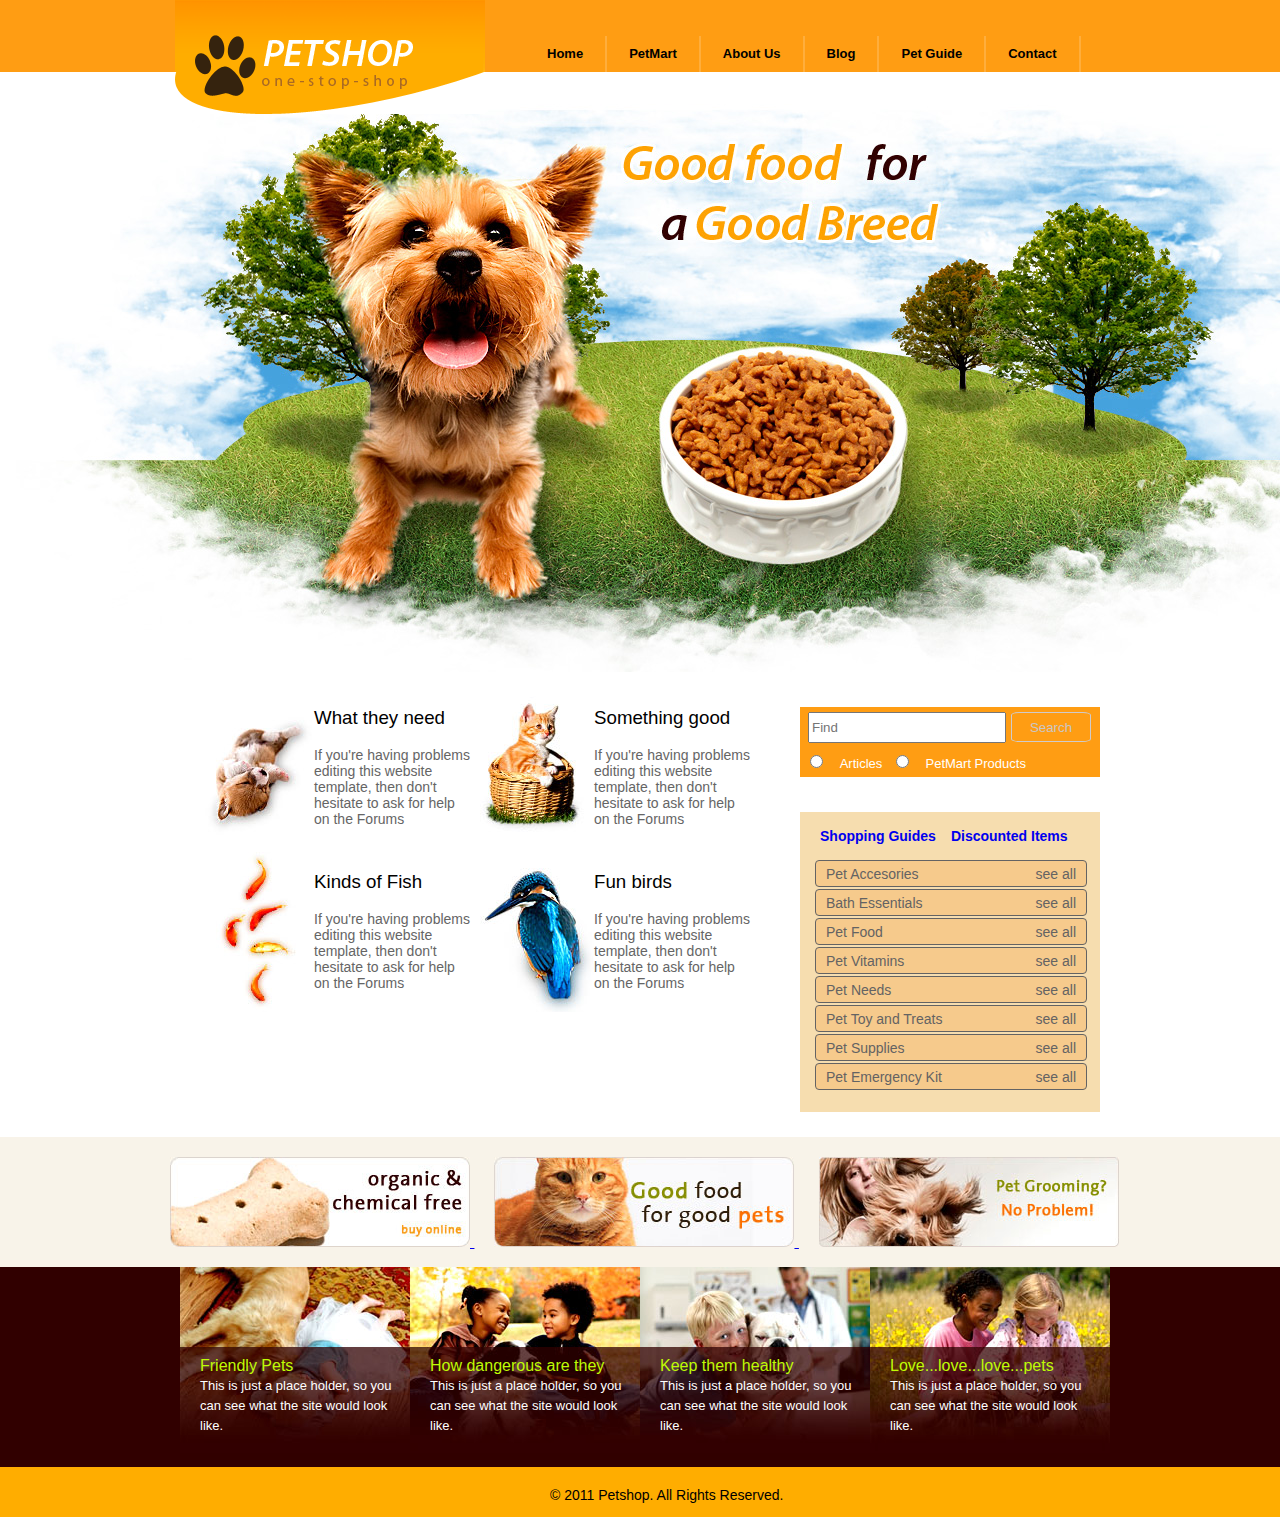
<file: index.html>
<!DOCTYPE html>
<html lang="en">
<head>
    <meta charset="UTF-8">
    <meta http-equiv="X-UA-Compatible" content="IE=edge">
    <meta name="viewport" content="width=device-width, initial-scale=1.0">
    <title>Petshop</title>
    <link rel="stylesheet" href="./style.css">
</head>
<body>
    <div class="head">
        <a href="">
            <div class="head-img">
                <img src="./Images/logo.gif" alt="">
            </div>
        </a>
        <div class="head-menu">
            <ul>
                <a href="./index.html">
                    <li>Home</li>
                </a>
                <a href="./petmart.html">
                    <li>PetMart</li>
                </a>
                <a href="./Aboutus.html">
                    <li>About Us</li>
                </a>
                <a href="./Blog.html">
                    <li>Blog</li>
                </a>
                <a href="./petguide.html">
                    <li>Pet Guide</li>
                </a>
                <a href="./Contact.html">
                    <li>Contact</li>
                </a>
            </ul>
        </div>
    </div>

    <div class="home-body">

    </div>

    <div class="home-items">
        <div  class="home-contents">
            
            <ul>
                <div class="home-container">
                    <li> 
                        <div>
                           <a href="">
                            <img src="./Images/img1.jpg" alt="">
                           </a> 
                        </div>
                        <div class="home-text">
                            <h3>What they need</h3>
                            <p>If you're having problems editing this website template, then don't hesitate to ask for help on the Forums</p>
                        </div>
                    </li>
                    <li>
                        <div>
                            <a href="">
                                <img src="./Images/img2.jpg" alt="">
                               </a>
                        </div>
                        <div class="home-text">
                            <h3>Something good</h3>
                            <p>If you're having problems editing this website template, then don't hesitate to ask for help on the Forums</p>
                        </div>
                    </li>
                </div>

                <div class="home-container">
                    <li>
                        <div>
                            <a href="">
                                <img src="./Images/img3.jpg" alt="">
                               </a>
                        </div>
                        <div class="home-text">
                            <h3>Kinds of Fish</h3>
                            <p>If you're having problems editing this website template, then don't hesitate to ask for help on the Forums</p>
                        </div>
                    </li>
                    <li>
                        <div>
                            <a href="">
                                <img src="./Images/img4.jpg" alt="">
                               </a>
                        </div>
                        <div class="home-text">
                            <h3>Fun birds</h3>
                            <p>If you're having problems editing this website template, then don't hesitate to ask for help on the Forums</p>
                        </div>
                    </li>
                </div>
               
            </ul>
            <div class="home-sidebar">
                <div class="home-side">
                    <div class="home-sidebtn">
                        <input type="text" placeholder="Find">
                        <div>
                            <input type="button" value="Search">
                        </div>
                    </div>
                    <div class="home-radio">
                        <input type="radio" name="Articles" id="a">
                        <label for="a">Articles</label>
                        <input type="radio" name=" PetMart Products" id="b">
                        <label for="b"> PetMart Products</label>
                    </div>
                </div>

                <div class="home-sidebtm">
                    <div class="home-sideright">
                        <a href="./index.html">
                            <ul>
                                <li>Shopping Guides</li>
                                <div>
                                    <li>Discounted Items</li>
                                </div>
                            </ul>
                           <div class="home-list">
                            <ul>
                                <li>
                                    <p>
                                        Pet Accesories
                                    </p>
                                    <p>
                                        see all
                                    </p>
                                </li>
                                <li>
                                    <p>
                                        Bath Essentials
                                    </p>
                                    <p>
                                        see all
                                    </p>
                                </li>
                                <li>
                                    <p>
                                        Pet Food
                                    </p>
                                    <p>
                                        see all
                                    </p>
                                </li>
                                <li>
                                    <p>
                                        Pet Vitamins
                                    </p>
                                    <p>
                                        see all
                                    </p>
                                </li>
                                <li>
                                    <p>
                                        Pet Needs
                                    </p>
                                    <p>
                                        see all
                                    </p>
                                </li>
                                <li>
                                    <p>
                                        Pet Toy and Treats
                                    </p>
                                    <p>
                                        see all
                                    </p>
                                </li>
                                <li>
                                    <p>
                                        Pet Supplies
                                    </p>
                                    <p>
                                        see all
                                    </p>
                                </li>
                                <li>
                                    <p>
                                        Pet Emergency Kit
                                    </p>
                                    <p>
                                        see all
                                    </p>
                                </li>
                            </ul>
                            </div>
                        </a>
                    </div>
                </div>

            </div>
         </div>

         
    </div> 

    <div class="home-foot">
     <div>
        <a href="./index.html">
            <img src="./Images/head1.jpg" alt="">
        </a>
        <a href="./index.html">
            <img src="./Images/head2.jpg" alt="">
        </a>
        <a href="./index.html">
            <img src="./Images/head3.jpg" alt="">
        </a>
     </div>

    </div>


    <div class="home-footer">
            <div class="home-footer-images">
                <img src="./Images/foot1.jpg" alt="">
                <div>
                    <a href="./index.html">
                        Friendly Pets
                    </a>
                    <p>
                        This is just a place holder, so you can see what the site would look like.
                    </p>
                </div>
            </div>

            <div class="home-footer-images">
                <img src="./Images/foot2.jpg" alt="">
                <div>
                    <a href="./index.html">
                        How dangerous are they
                    </a>
                    <p>
                        This is just a place holder, so you can see what the site would look like.
                    </p>
                </div>
            </div>

            <div class="home-footer-images">
                <img src="./Images/foot3.jpg" alt="">
                <div>
                    <a href="./index.html">
                        Keep them healthy
                    </a>
                    <p>
                        This is just a place holder, so you can see what the site would look like.
                    </p>
                </div>
            </div>

            <div class="home-footer-images">
                <img src="./Images/foot4.jpg" alt="">
                <div>
                    <a href="./index.html">
                        Love...love...love...pets
                    </a>
                    <p>
                        This is just a place holder, so you can see what the site would look like.
                    </p>
                </div>
            </div>
    </div>

    <div class="home-end">
        
           <div>
                 &copy; 2011 Petshop. All Rights Reserved.
           </div>
        

    </div>
    
</body>
</html>
</file>
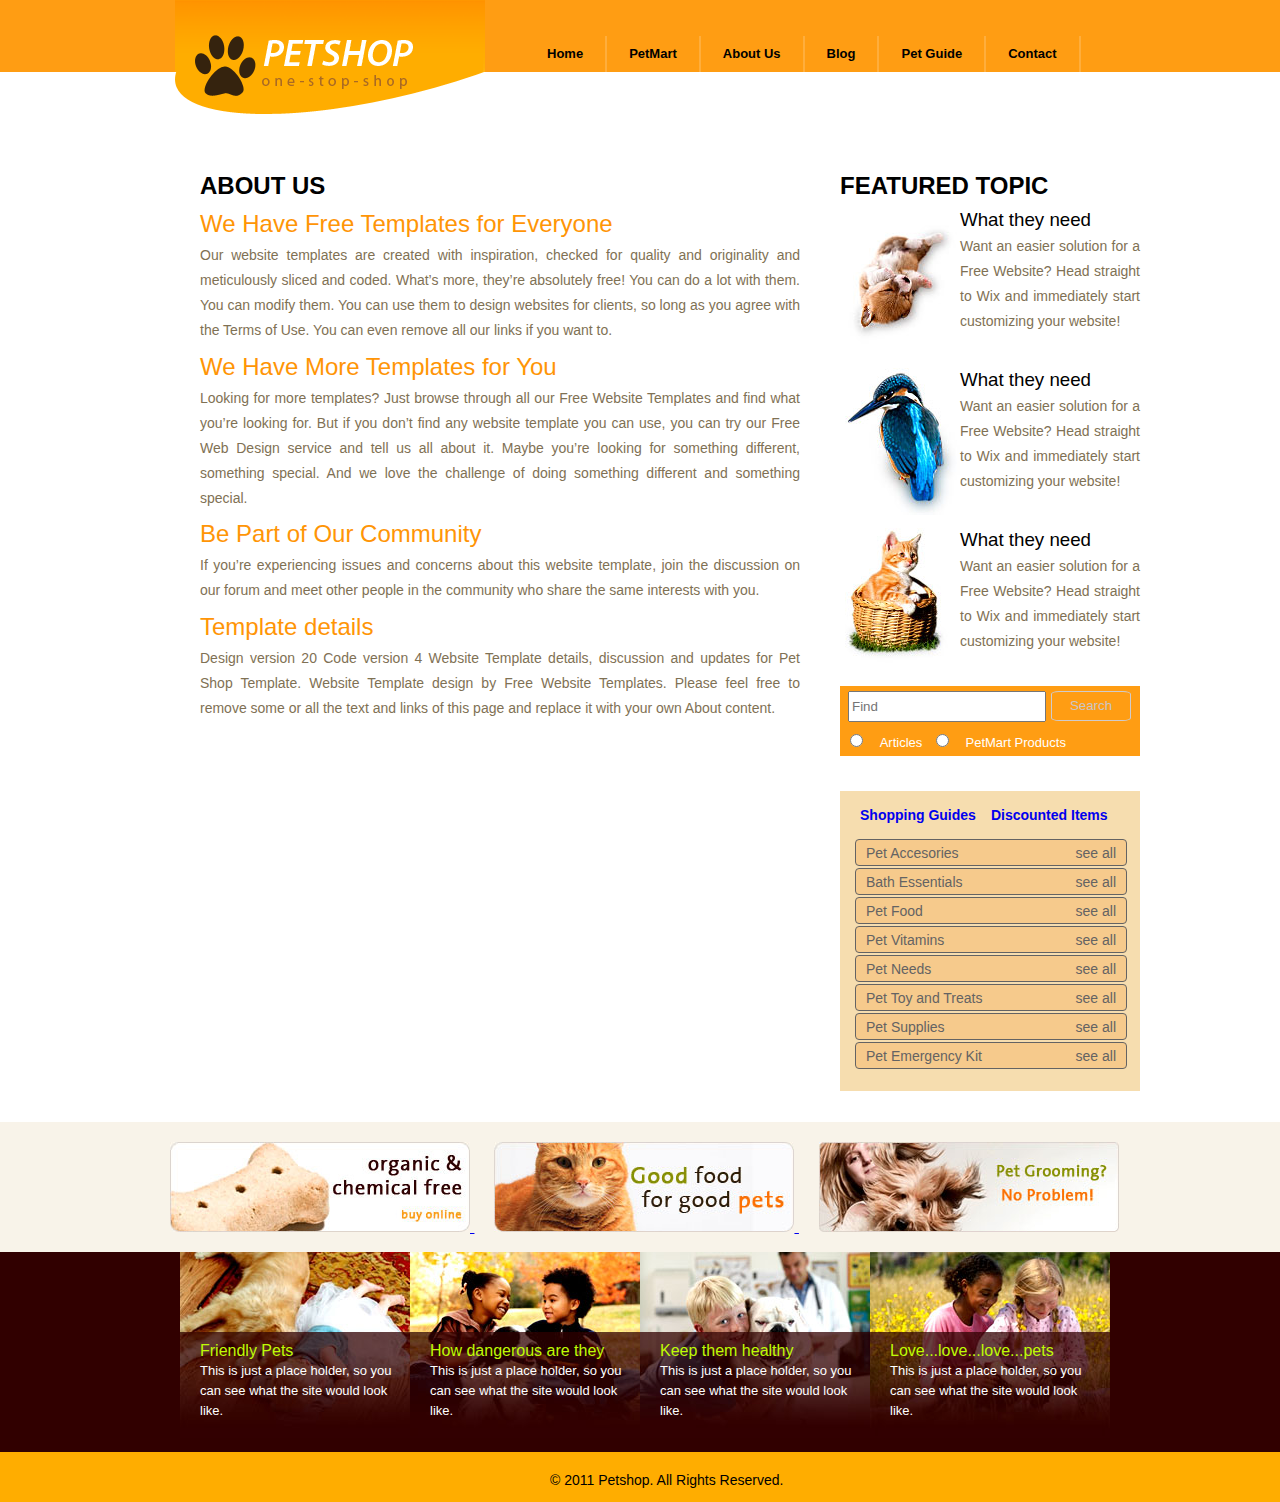
<file: Aboutus.html>
<!DOCTYPE html>
<html lang="en">
<head>
    <meta charset="UTF-8">
    <meta http-equiv="X-UA-Compatible" content="IE=edge">
    <meta name="viewport" content="width=device-width, initial-scale=1.0">
    <title>About Us</title>
    <link rel="stylesheet" href="./style.css">
</head>
<body>

    <div class="head">
        <a href="">
            <div class="head-img">
                <img src="./Images/logo.gif" alt="">
            </div>
        </a>
        <div class="head-menu">
            <ul>
                <a href="./index.html">
                    <li>Home</li>
                </a>
                <a href="./petmart.html">
                    <li>PetMart</li>
                </a>
                <a href="./Aboutus.html">
                    <li>About Us</li>
                </a>
                <a href="./Blog.html">
                    <li>Blog</li>
                </a>
                <a href="./petguide.html">
                    <li>Pet Guide</li>
                </a>
                <a href="./Contact.html">
                    <li>Contact</li>
                </a>
            </ul>
        </div>
    </div>

    <div class="about-container">
        <div class="about-content">
            <h2>ABOUT US</h2>
            <div class="about-text">
                <a href="">
                    <h2>We Have Free Templates for Everyone</h2>
                </a>
                <p>
                    Our website templates are created with inspiration, checked for quality and originality and meticulously sliced and coded. What’s more, they’re absolutely free! You can do a lot with them. You can modify them. You can use them to design websites for clients, so long as you agree with the Terms of Use. You can even remove all our links if you want to.
                </p>
            </div>


            <div class="about-text">
                <a href="">
                    <h2>We Have More Templates for You</h2>
                </a>
                <p>
                    Looking for more templates? Just browse through all our Free Website Templates and find what you’re looking for. But if you don’t find any website template you can use, you can try our Free Web Design service and tell us all about it. Maybe you’re looking for something different, something special. And we love the challenge of doing something different and something special.
                </p>
            </div>

            <div class="about-text">
                <a href="">
                    <h2>Be Part of Our Community</h2>
                </a>
                <p>
                    If you’re experiencing issues and concerns about this website template, join the discussion on our forum and meet other people in the community who share the same interests with you.
                </p>
            </div>

            <div class="about-text">
                <a href="">
                    <h2>Template details</h2>
                </a>
                <p>
                    Design version 20 Code version 4

                    Website Template details, discussion and updates for Pet Shop Template. Website Template design by Free Website Templates. Please feel free to remove some or all the text and links of this page and replace it with your own About content.
                </p>
            </div>

        </div>

        <div class="about-side">
            <h2>
                FEATURED TOPIC
            </h2>
            <div class="about-topic">
                <ul>
                    <li>
                        <a href="">
                            <div>
                                <img src="./Images/about1.jpg" alt="">
                            </div>
                        </a>
                        <div class="about-text">
                            <a href="">
                                <h3>
                                    What they need
                                </h3>
                                <p>
                                    Want an easier solution for a Free Website? Head straight to Wix and immediately start customizing your website!
                                </p>
                            </a>
                        </div>
                    </li>

                    <li>
                        <div>
                            <a href="">
                                <img src="./Images/about2.jpg" alt="">
                            </a>
                        </div>
                        <div class="about-text">
                            <a href="">
                                <h3>
                                    What they need
                                </h3>
                                <p>
                                    Want an easier solution for a Free Website? Head straight to Wix and immediately start 
                                    customizing your website!
                                </p>
                            </a>
                        </div>
                    </li>

                    <li>
                        <div>
                            <a href="">
                                <img src="./Images/about3.jpg" alt="">
                            </a>
                        </div>
                        <div class="about-text">
                            <a href="">
                                <h3>
                                    What they need
                                </h3>
                                <p>
                                    Want an easier solution for a Free Website? Head straight to Wix and immediately start customizing your website!
                                </p>
                            </a>
                        </div>
                    </li>
                </ul>
            </div>

            <div class="home-side">
                <div class="home-sidebtn">
                    <input type="text" placeholder="Find">
                    <div>
                        <input type="button" value="Search">
                    </div>
                </div>
                <div class="home-radio">
                    <input type="radio" name="Articles" id="a">
                    <label for="a">Articles</label>
                    <input type="radio" name=" PetMart Products" id="b">
                    <label for="b"> PetMart Products</label>
                </div>
            </div>

            <div class="home-sidebtm">
                <div class="home-sideright">
                    <a href="./index.html">
                        <ul>
                            <li>Shopping Guides</li>
                            <div>
                                <li>Discounted Items</li>
                            </div>
                        </ul>
                       <div class="home-list">
                        <ul>
                            <li>
                                <p>
                                    Pet Accesories
                                </p>
                                <p>
                                    see all
                                </p>
                            </li>
                            <li>
                                <p>
                                    Bath Essentials
                                </p>
                                <p>
                                    see all
                                </p>
                            </li>
                            <li>
                                <p>
                                    Pet Food
                                </p>
                                <p>
                                    see all
                                </p>
                            </li>
                            <li>
                                <p>
                                    Pet Vitamins
                                </p>
                                <p>
                                    see all
                                </p>
                            </li>
                            <li>
                                <p>
                                    Pet Needs
                                </p>
                                <p>
                                    see all
                                </p>
                            </li>
                            <li>
                                <p>
                                    Pet Toy and Treats
                                </p>
                                <p>
                                    see all
                                </p>
                            </li>
                            <li>
                                <p>
                                    Pet Supplies
                                </p>
                                <p>
                                    see all
                                </p>
                            </li>
                            <li>
                                <p>
                                    Pet Emergency Kit
                                </p>
                                <p>
                                    see all
                                </p>
                            </li>
                        </ul>
                        </div>
                    </a>
                </div>
            </div>

            
        </div>
    </div>


    
    <div class="home-foot">
        <div>
           <a href="./index.html">
               <img src="./Images/head1.jpg" alt="">
           </a>
           <a href="./index.html">
               <img src="./Images/head2.jpg" alt="">
           </a>
           <a href="./index.html">
               <img src="./Images/head3.jpg" alt="">
           </a>
        </div>
   
       </div>
   
   
       <div class="home-footer">
               <div class="home-footer-images">
                   <img src="./Images/foot1.jpg" alt="">
                   <div>
                       <a href="./index.html">
                           Friendly Pets
                       </a>
                       <p>
                           This is just a place holder, so you can see what the site would look like.
                       </p>
                   </div>
               </div>
   
               <div class="home-footer-images">
                   <img src="./Images/foot2.jpg" alt="">
                   <div>
                       <a href="./index.html">
                           How dangerous are they
                       </a>
                       <p>
                           This is just a place holder, so you can see what the site would look like.
                       </p>
                   </div>
               </div>
   
               <div class="home-footer-images">
                   <img src="./Images/foot3.jpg" alt="">
                   <div>
                       <a href="./index.html">
                           Keep them healthy
                       </a>
                       <p>
                           This is just a place holder, so you can see what the site would look like.
                       </p>
                   </div>
               </div>
   
               <div class="home-footer-images">
                   <img src="./Images/foot4.jpg" alt="">
                   <div>
                       <a href="./index.html">
                           Love...love...love...pets
                       </a>
                       <p>
                           This is just a place holder, so you can see what the site would look like.
                       </p>
                   </div>
               </div>
       </div>
   
       <div class="home-end">
           
              <div>
                    &copy; 2011 Petshop. All Rights Reserved.
              </div>
           
   
       </div>
    
</body>
</html>
</file>
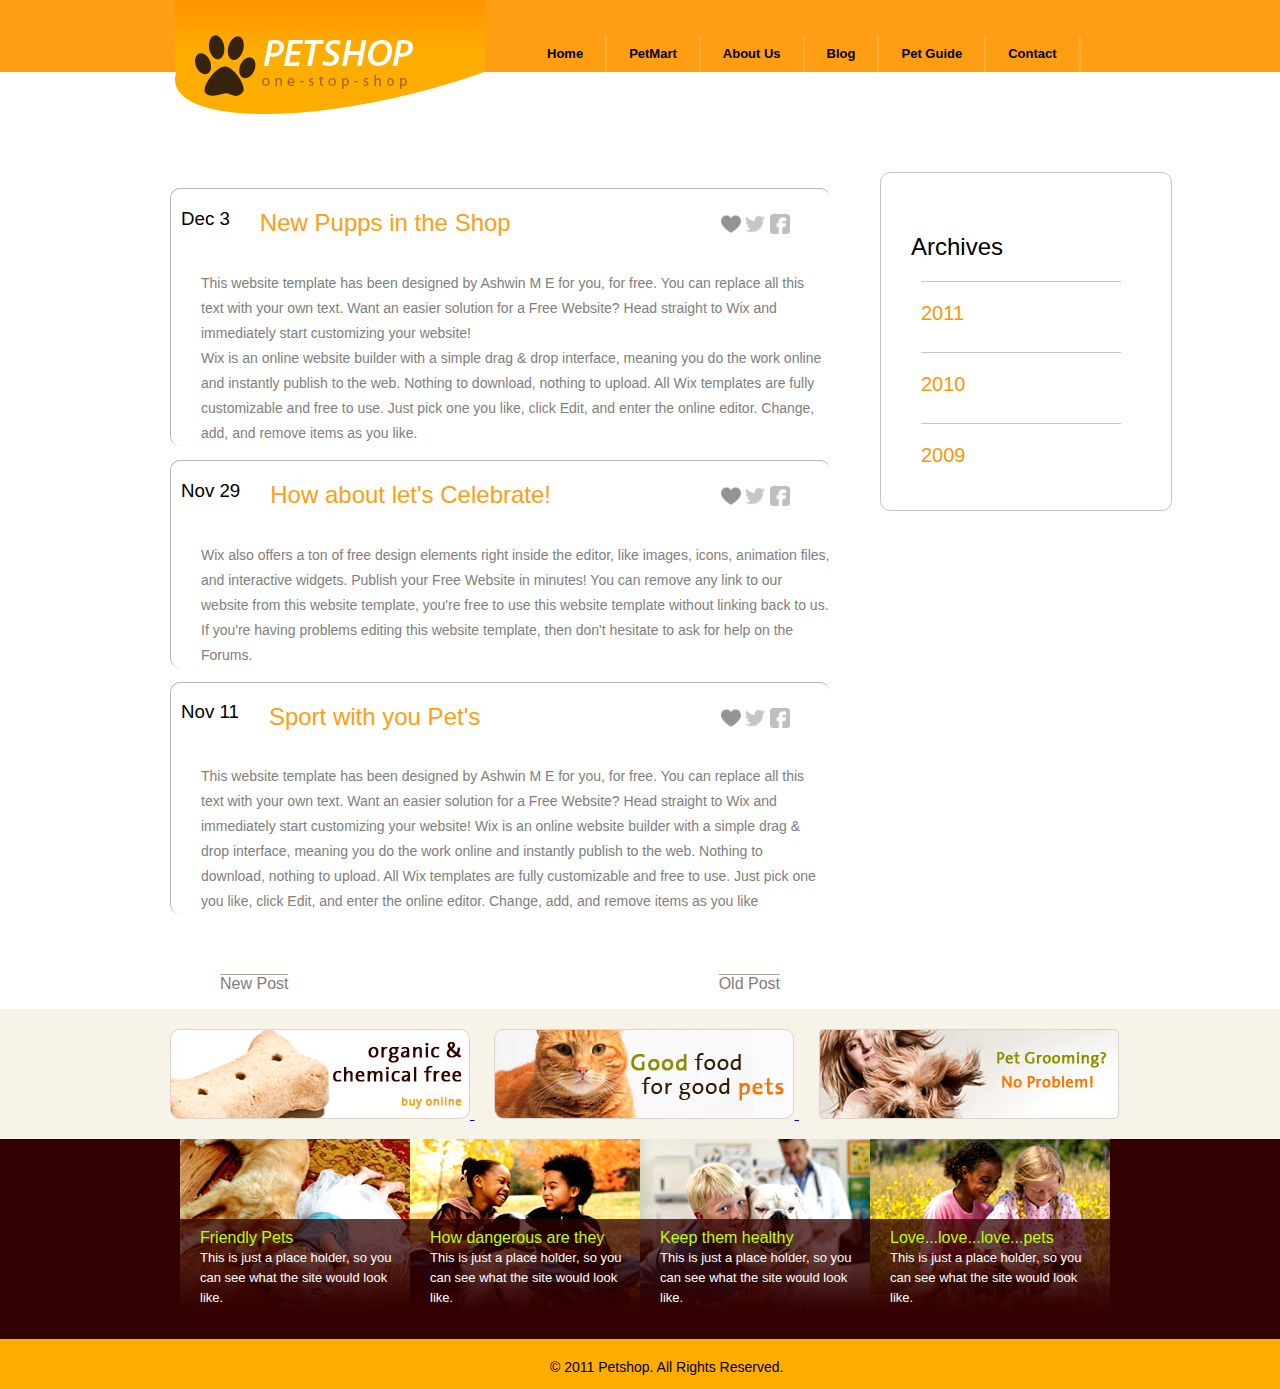
<file: Blog.html>
<!DOCTYPE html>
<html lang="en">
<head>
    <meta charset="UTF-8">
    <meta http-equiv="X-UA-Compatible" content="IE=edge">
    <meta name="viewport" content="width=device-width, initial-scale=1.0">
    <title>Blog</title>
    <link rel="stylesheet" href="./style.css">
</head>
<body>
    

    <div class="head">
        <a href="">
            <div class="head-img">
                <img src="./Images/logo.gif" alt="">
            </div>
        </a>
        <div class="head-menu">
            <ul>
                <a href="./index.html">
                    <li>Home</li>
                </a>
                <a href="./petmart.html">
                    <li>PetMart</li>
                </a>
                <a href="./Aboutus.html">
                    <li>About Us</li>
                </a>
                <a href="./Blog.html">
                    <li>Blog</li>
                </a>
                <a href="./petguide.html">
                    <li>Pet Guide</li>
                </a>
                <a href="./Contact.html">
                    <li>Contact</li>
                </a>
            </ul>
        </div>
    </div>

    <div class="blog-content">
        <div class="blog-container">
            <ul>
                <li>
                    <div class="blog-head"> 
                        <h3>Dec 3</h3>
                        <h2>New Pupps in the Shop</h2>
                        <div class="blog-social">
                            <a href="">
                                <img src="./Images/blog1.png" alt="">
                            </a>
                            <a href="">
                                <img src="./Images/blog2.png" alt="">
                            </a>
                             <a href="">
                                <img src="./Images/blog3.png" alt="">
                             </a>
                        </div>
                    
                    </div>
                    <p>
                        This website template has been designed by Ashwin M E for you, for free. You can replace all this text with your own text. Want an easier solution for a Free Website? Head straight to Wix and immediately start customizing your website!
                        <br>
                        Wix is an online website builder with a simple drag & drop interface, meaning you do the work online and instantly publish to the web. Nothing to download, nothing to upload. All Wix templates are fully customizable and free to use. Just pick one you like, click Edit, and enter the online editor. Change, add, and remove items as you like.


                    </p>
                </li>

                <li>
                    <div class="blog-head"> 
                        <h3>Nov 29</h3>
                        <h2>How about let's Celebrate!</h2>
                        <div class="blog-social">
                            <a href="">
                                <img src="./Images/blog1.png" alt="">
                            </a>
                            <a href="">
                                <img src="./Images/blog2.png" alt="">
                            </a>
                             <a href="">
                                <img src="./Images/blog3.png" alt="">
                             </a>
                        </div>
                    
                    </div>
                    <p>
                        Wix also offers a ton of free design elements right inside the editor, like images, icons, animation files, and interactive widgets. Publish your Free Website in minutes! You can remove any link to our website from this website template, you're free to use this website template without linking back to us. If you're having problems editing this website template, then don't hesitate to ask for help on the Forums.


                    </p>
                </li>

                <li>
                    <div class="blog-head"> 
                        <h3>Nov 11</h3>
                        <h2>Sport with you Pet's</h2>
                        <div class="blog-social">
                            <a href="">
                                <img src="./Images/blog1.png" alt="">
                            </a>
                            <a href="">
                                <img src="./Images/blog2.png" alt="">
                            </a>
                             <a href="">
                                <img src="./Images/blog3.png" alt="">
                             </a>
                        </div>
                    
                    </div>
                    <p>
                        This website template has been designed by Ashwin M E for you, for free. You can replace all this text with your own text. Want an easier solution for a Free Website? Head straight to Wix and immediately start customizing your website! Wix is an online website builder with a simple drag & drop interface, meaning you do the work online and instantly publish to the web. Nothing to download, nothing to upload. All Wix templates are fully customizable and free to use. Just pick one you like, click Edit, and enter the online editor. Change, add, and remove items as you like

                    </p>
                </li>

                <div class="blog-foot">
                    <a href="">
                        <div class="blog-foot1">
                            New Post
                        </div>
                    </a>
                    <a href="">
                        <div class="blog-foot1">
                            Old Post
                        </div>
                    </a>
                </div>
            </ul>

        </div>

        <div class="blog-side">
            <h2>
                Archives
            </h2>
            <ul>
                <li>2011</li>
                <li>2010</li>
                <li>2009</li>
            </ul>
        </div>
    </div>


    <div class="home-foot">
        <div>
           <a href="./index.html">
               <img src="./Images/head1.jpg" alt="">
           </a>
           <a href="./index.html">
               <img src="./Images/head2.jpg" alt="">
           </a>
           <a href="./index.html">
               <img src="./Images/head3.jpg" alt="">
           </a>
        </div>
   
       </div>
   
   
       <div class="home-footer">
               <div class="home-footer-images">
                   <img src="./Images/foot1.jpg" alt="">
                   <div>
                       <a href="./index.html">
                           Friendly Pets
                       </a>
                       <p>
                           This is just a place holder, so you can see what the site would look like.
                       </p>
                   </div>
               </div>
   
               <div class="home-footer-images">
                   <img src="./Images/foot2.jpg" alt="">
                   <div>
                       <a href="./index.html">
                           How dangerous are they
                       </a>
                       <p>
                           This is just a place holder, so you can see what the site would look like.
                       </p>
                   </div>
               </div>
   
               <div class="home-footer-images">
                   <img src="./Images/foot3.jpg" alt="">
                   <div>
                       <a href="./index.html">
                           Keep them healthy
                       </a>
                       <p>
                           This is just a place holder, so you can see what the site would look like.
                       </p>
                   </div>
               </div>
   
               <div class="home-footer-images">
                   <img src="./Images/foot4.jpg" alt="">
                   <div>
                       <a href="./index.html">
                           Love...love...love...pets
                       </a>
                       <p>
                           This is just a place holder, so you can see what the site would look like.
                       </p>
                   </div>
               </div>
       </div>
   
       <div class="home-end">
           
              <div>
                    &copy; 2011 Petshop. All Rights Reserved.
              </div>
           
   
       </div>

</body>
</html>
</file>
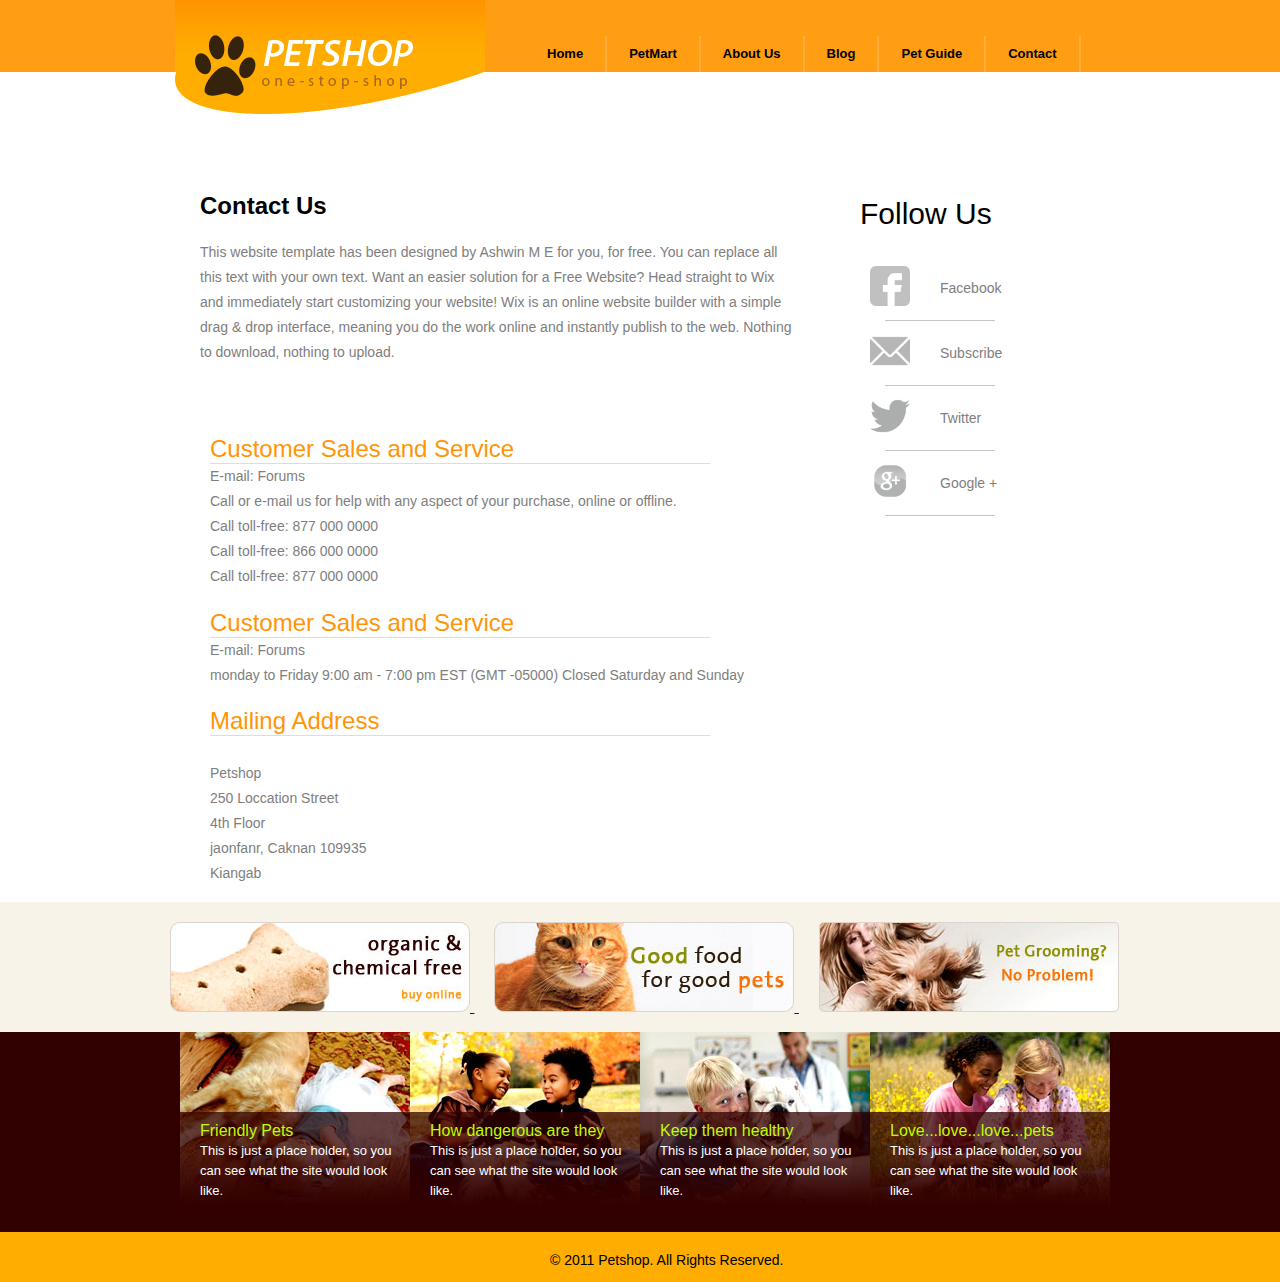
<file: Contact.html>
<!DOCTYPE html>
<html lang="en">
<head>
    <meta charset="UTF-8">
    <meta http-equiv="X-UA-Compatible" content="IE=edge">
    <meta name="viewport" content="width=device-width, initial-scale=1.0">
    <title>Contact Us</title>

    <link rel="stylesheet" href="./style.css">
</head>
<body>
    <div class="head">
        <a href="">
            <div class="head-img">
                <img src="./Images/logo.gif" alt="">
            </div>
        </a>
        <div class="head-menu">
            <ul>
                <a href="./index.html">
                    <li>Home</li>
                </a>
                <a href="./petmart.html">
                    <li>PetMart</li>
                </a>
                <a href="./Aboutus.html">
                    <li>About Us</li>
                </a>
                <a href="./Blog.html">
                    <li>Blog</li>
                </a>
                <a href="./petguide.html">
                    <li>Pet Guide</li>
                </a>
                <a href="./Contact.html">
                    <li>Contact</li>
                </a>
            </ul>
        </div>
    </div>

    <div class="contact-content">
        <div class="contact-body">
            <h2>Contact Us</h2>
            <p>This website template has been designed by Ashwin M E for you, for free. You can replace all this text with your own text. Want an easier solution for a Free Website? Head straight to Wix and immediately start customizing your website! Wix is an online website builder with a simple drag & drop interface, meaning you do the work online and instantly publish to the web. Nothing to download, nothing to upload.</p>
    
            <div class="contact-body2">
                <ul>
                    <li>
                        <h2>Customer Sales and Service</h2>
                        <p>
                            E-mail: Forums <br>
                            Call or e-mail us for help with any aspect of your purchase, online or offline. <br>
                            Call toll-free: 877 000 0000 <br>
                            Call toll-free: 866 000 0000 <br>
                            Call toll-free: 877 000 0000</p>
                    </li>
                    <li>
                        <h2>Customer Sales and Service</h2>
                        <p>
                            E-mail: Forums <br>
                            monday to Friday 9:00 am - 7:00 pm EST (GMT -05000)  Closed Saturday and Sunday</p>
                    </li>
                    <li>
                        <h2>Mailing Address</h2>
                        <p>
                           <br>
                           Petshop <br>
                           250 Loccation Street <br>
                           4th Floor <br>
                           jaonfanr, Caknan 109935 <br>
                           Kiangab</p>
                    </li>
                </ul>
            </div>
        </div>

        <div class="contact-side">
            <h2>Follow Us</h2>
           <a href="">
            <div class="contact-social">
                <img src="./Images/contact1.png" alt="">
                <p>Facebook</p>
            </div>
            <div class="contact-line"></div>
            <div class="contact-social">
                <img src="./Images/contact2.png" alt="">
                <p>Subscribe</p>
            </div>
            <div class="contact-line"></div>
            <div class="contact-social">
                <img src="./Images/contact3.png" alt="">
                <p>Twitter</p>
            </div>
            <div class="contact-line"></div>
            <div class="contact-social">
                <img src="./Images/contact4.png" alt="">
                <p>Google +</p>
            </div>
           </a>
            <div class="contact-line"></div>


        </div>
    
    </div>



    <div class="home-foot">
        <div>
           <a href="./index.html">
               <img src="./Images/head1.jpg" alt="">
           </a>
           <a href="./index.html">
               <img src="./Images/head2.jpg" alt="">
           </a>
           <a href="./index.html">
               <img src="./Images/head3.jpg" alt="">
           </a>
        </div>
   
       </div>
   
   
       <div class="home-footer">
               <div class="home-footer-images">
                   <img src="./Images/foot1.jpg" alt="">
                   <div>
                       <a href="./index.html">
                           Friendly Pets
                       </a>
                       <p>
                           This is just a place holder, so you can see what the site would look like.
                       </p>
                   </div>
               </div>
   
               <div class="home-footer-images">
                   <img src="./Images/foot2.jpg" alt="">
                   <div>
                       <a href="./index.html">
                           How dangerous are they
                       </a>
                       <p>
                           This is just a place holder, so you can see what the site would look like.
                       </p>
                   </div>
               </div>
   
               <div class="home-footer-images">
                   <img src="./Images/foot3.jpg" alt="">
                   <div>
                       <a href="./index.html">
                           Keep them healthy
                       </a>
                       <p>
                           This is just a place holder, so you can see what the site would look like.
                       </p>
                   </div>
               </div>
   
               <div class="home-footer-images">
                   <img src="./Images/foot4.jpg" alt="">
                   <div>
                       <a href="./index.html">
                           Love...love...love...pets
                       </a>
                       <p>
                           This is just a place holder, so you can see what the site would look like.
                       </p>
                   </div>
               </div>
       </div>
   
       <div class="home-end">
           
              <div>
                    &copy; 2011 Petshop. All Rights Reserved.
              </div>
           
   
       </div>
    

</body>
</html>
</file>
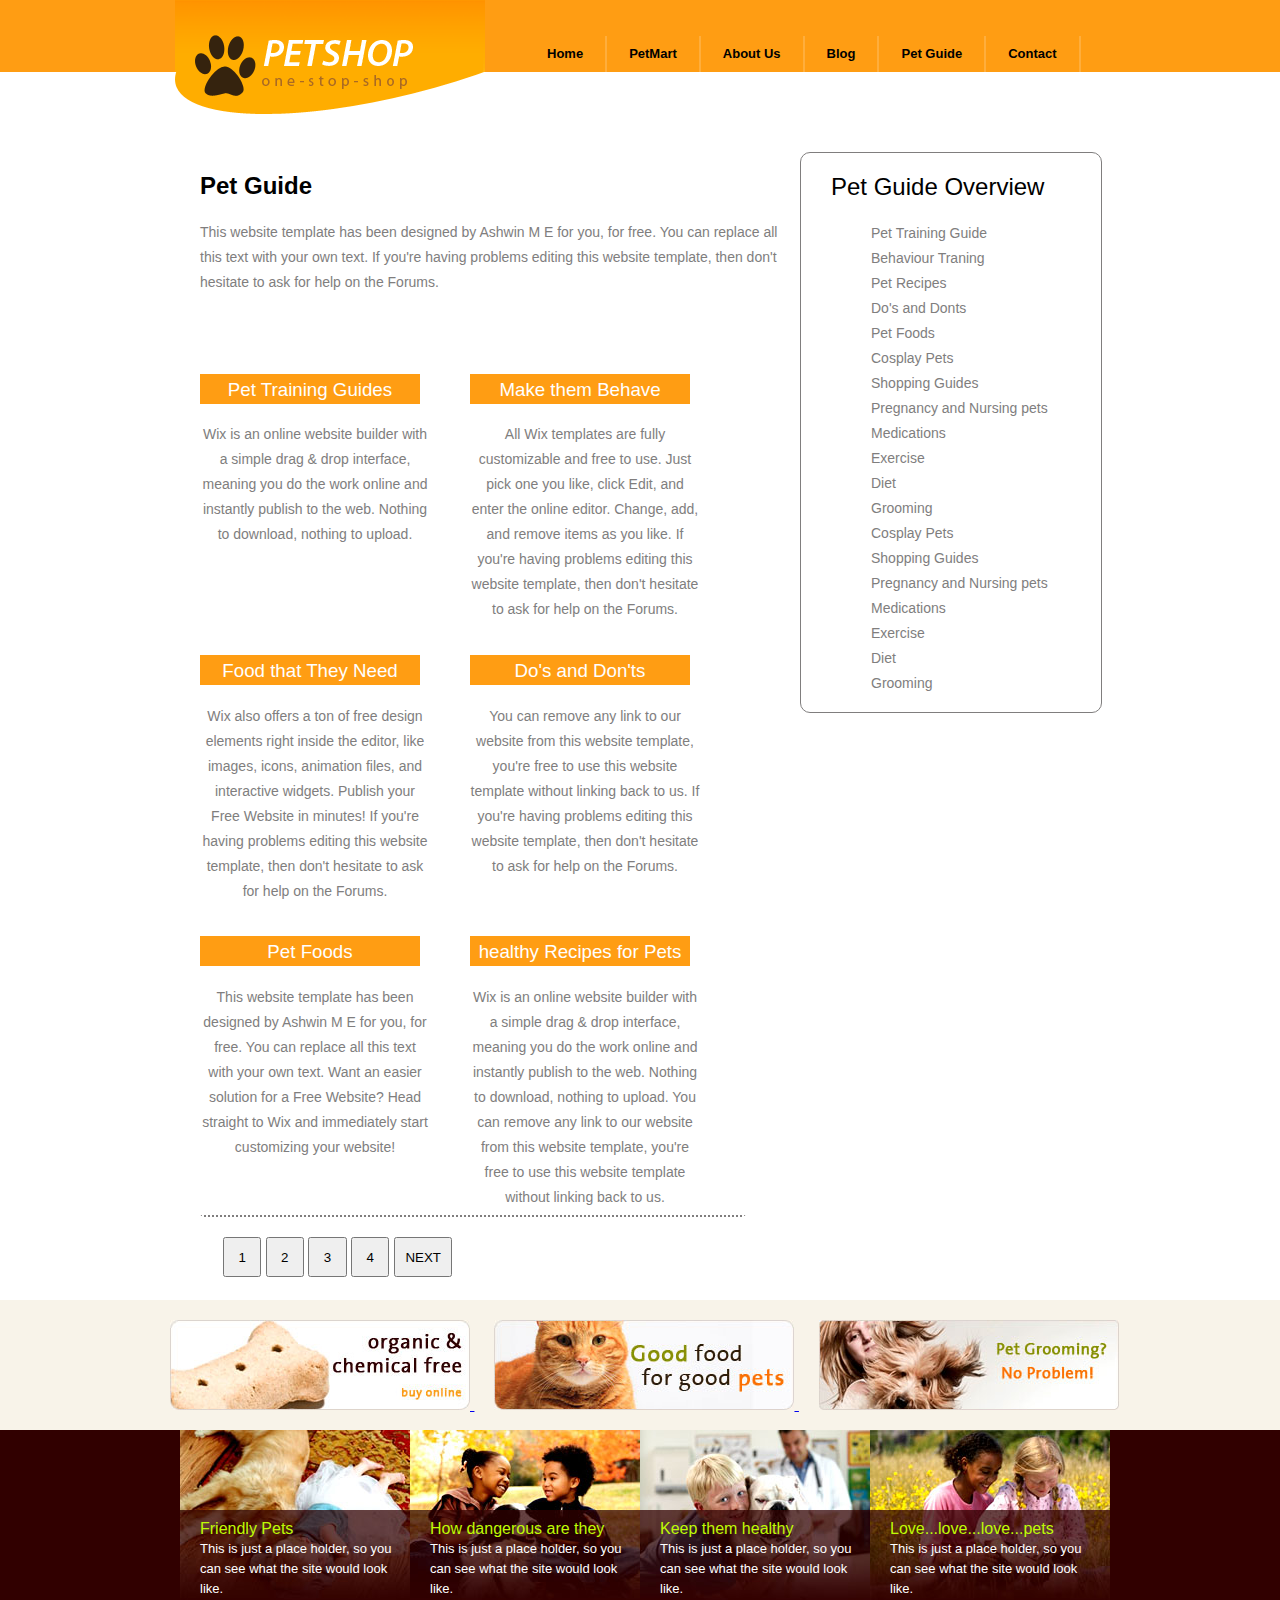
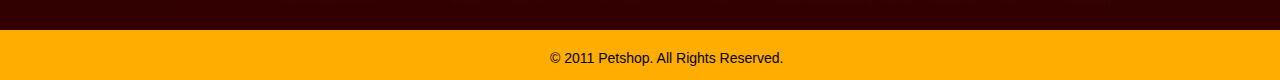
<file: petguide.html>
<!DOCTYPE html>
<html lang="en">
<head>
    <meta charset="UTF-8">
    <meta http-equiv="X-UA-Compatible" content="IE=edge">
    <meta name="viewport" content="width=device-width, initial-scale=1.0">
    <title>PETSHOP</title>
    <link rel="stylesheet" href="./style.css">
</head>
<body>
    <div class="head">
        <a href="">
            <div class="head-img">
                <img src="./Images/logo.gif" alt="">
            </div>
        </a>
        <div class="head-menu">
            <ul>
                <a href="./index.html">
                    <li>Home</li>
                </a>
                <a href="./petmart.html">
                    <li>PetMart</li>
                </a>
                <a href="./Aboutus.html">
                    <li>About Us</li>
                </a>
                <a href="./Blog.html">
                    <li>Blog</li>
                </a>
                <a href="./petguide.html">
                    <li>Pet Guide</li>
                </a>
                <a href="./Contact.html">
                    <li>Contact</li>
                </a>
            </ul>
        </div>
    </div>

    <div class="body">
        <div class="body-one">
            <h2>
                Pet Guide
            </h2>
            <p>
                This website template has been designed by Ashwin M E for you, for free. You can replace all this text with your own text. If you're having problems editing this website template, then don't hesitate to ask for help on the Forums.
            </p>
            <div class="body-list">
                <ul>
                    <div class="body-list-set">
                        <li><h3>Pet Training Guides</h3>
                        <p>
                            Wix is an online website builder with a simple drag & drop interface, meaning you do the work online and instantly publish to the web. Nothing to download, nothing to upload.
                        </p>
                    </li>
                        <li><h3>Make them Behave</h3>
                        <p>
                            All Wix templates are fully customizable and free to use. Just pick one you like, click Edit, and enter the online editor. Change, add, and remove items as you like. If you're having problems editing this website template, then don't hesitate to ask for help on the Forums.
                        </p>
                        </li>
                    </div>
                    <div class="body-list-set">
                        <li><h3>Food that They Need</h3>
                        <p>
                            Wix also offers a ton of free design elements right inside the editor, like images, icons, animation files, and interactive widgets. Publish your Free Website in minutes! If you're having problems editing this website template, then don't hesitate to ask for help on the Forums.
                        </p>
                        </li>
                        <li><h3>Do's and Don'ts</h3>
                        <p>
                            You can remove any link to our website from this website template, you're free to use this website template without linking back to us. If you're having problems editing this website template, then don't hesitate to ask for help on the Forums.
                        </p>
                        </li>
                    </div>
                    <div class="body-list-set">
                        <li><h3>Pet Foods</h3>
                        <p>
                            This website template has been designed by Ashwin M E for you, for free. You can replace all this text with your own text. Want an easier solution for a Free Website? Head straight to Wix and immediately start customizing your website!
                        </p>
                        </li>
                        <li><h3>healthy Recipes for Pets</h3>
                        <p>
                            Wix is an online website builder with a simple drag & drop interface, meaning you do the work online and instantly publish to the web. Nothing to download, nothing to upload. You can remove any link to our website from this website template, you're free to use this website template without linking back to us.
                        </p>
                        </li>
                    </div>
                </ul>
            </div>
            <div class="guide-btn">
                <a href="">  
                    <input type="button" value="  1  ">
                
                
                    <input type="button" value="  2  ">
                
                
                    <input type="button" value="  3  ">
                
                    <input type="button" value="  4  ">
               
                    <input type="button" value=" NEXT ">
                </a>


            </div>


        </div>

        <div class="guide-side">
            <h2>Pet Guide Overview</h2>
            <ul>
               <a href="">
                <li>Pet Training Guide</li>
                <li>Behaviour Traning</li>
                <li>Pet Recipes</li>
                <li>Do's and Donts</li>
                <li>Pet Foods</li>
                <li>Cosplay Pets</li>
                <li>Shopping Guides</li>
                <li>Pregnancy and Nursing pets</li>
                <li>Medications</li>
                <li>Exercise</li>
                <li>Diet</li>
                <li>Grooming</li>
                <li>Cosplay Pets</li>
                <li>Shopping Guides</li>
                <li>Pregnancy and Nursing pets</li>
                <li>Medications</li>
                <li>Exercise</li>
                <li>Diet</li>
                <li>Grooming</li>
               </a>
            </ul>
            
        </div>

    </div>


    <div class="home-foot">
        <div>
           <a href="./index.html">
               <img src="./Images/head1.jpg" alt="">
           </a>
           <a href="./index.html">
               <img src="./Images/head2.jpg" alt="">
           </a>
           <a href="./index.html">
               <img src="./Images/head3.jpg" alt="">
           </a>
        </div>
   
       </div>
   
   
       <div class="home-footer">
               <div class="home-footer-images">
                   <img src="./Images/foot1.jpg" alt="">
                   <div>
                       <a href="./index.html">
                           Friendly Pets
                       </a>
                       <p>
                           This is just a place holder, so you can see what the site would look like.
                       </p>
                   </div>
               </div>
   
               <div class="home-footer-images">
                   <img src="./Images/foot2.jpg" alt="">
                   <div>
                       <a href="./index.html">
                           How dangerous are they
                       </a>
                       <p>
                           This is just a place holder, so you can see what the site would look like.
                       </p>
                   </div>
               </div>
   
               <div class="home-footer-images">
                   <img src="./Images/foot3.jpg" alt="">
                   <div>
                       <a href="./index.html">
                           Keep them healthy
                       </a>
                       <p>
                           This is just a place holder, so you can see what the site would look like.
                       </p>
                   </div>
               </div>
   
               <div class="home-footer-images">
                   <img src="./Images/foot4.jpg" alt="">
                   <div>
                       <a href="./index.html">
                           Love...love...love...pets
                       </a>
                       <p>
                           This is just a place holder, so you can see what the site would look like.
                       </p>
                   </div>
               </div>
       </div>
   
       <div class="home-end">
           
              <div>
                    &copy; 2011 Petshop. All Rights Reserved.
              </div>
           
   
       </div>
    
</body>
</html>
</file>
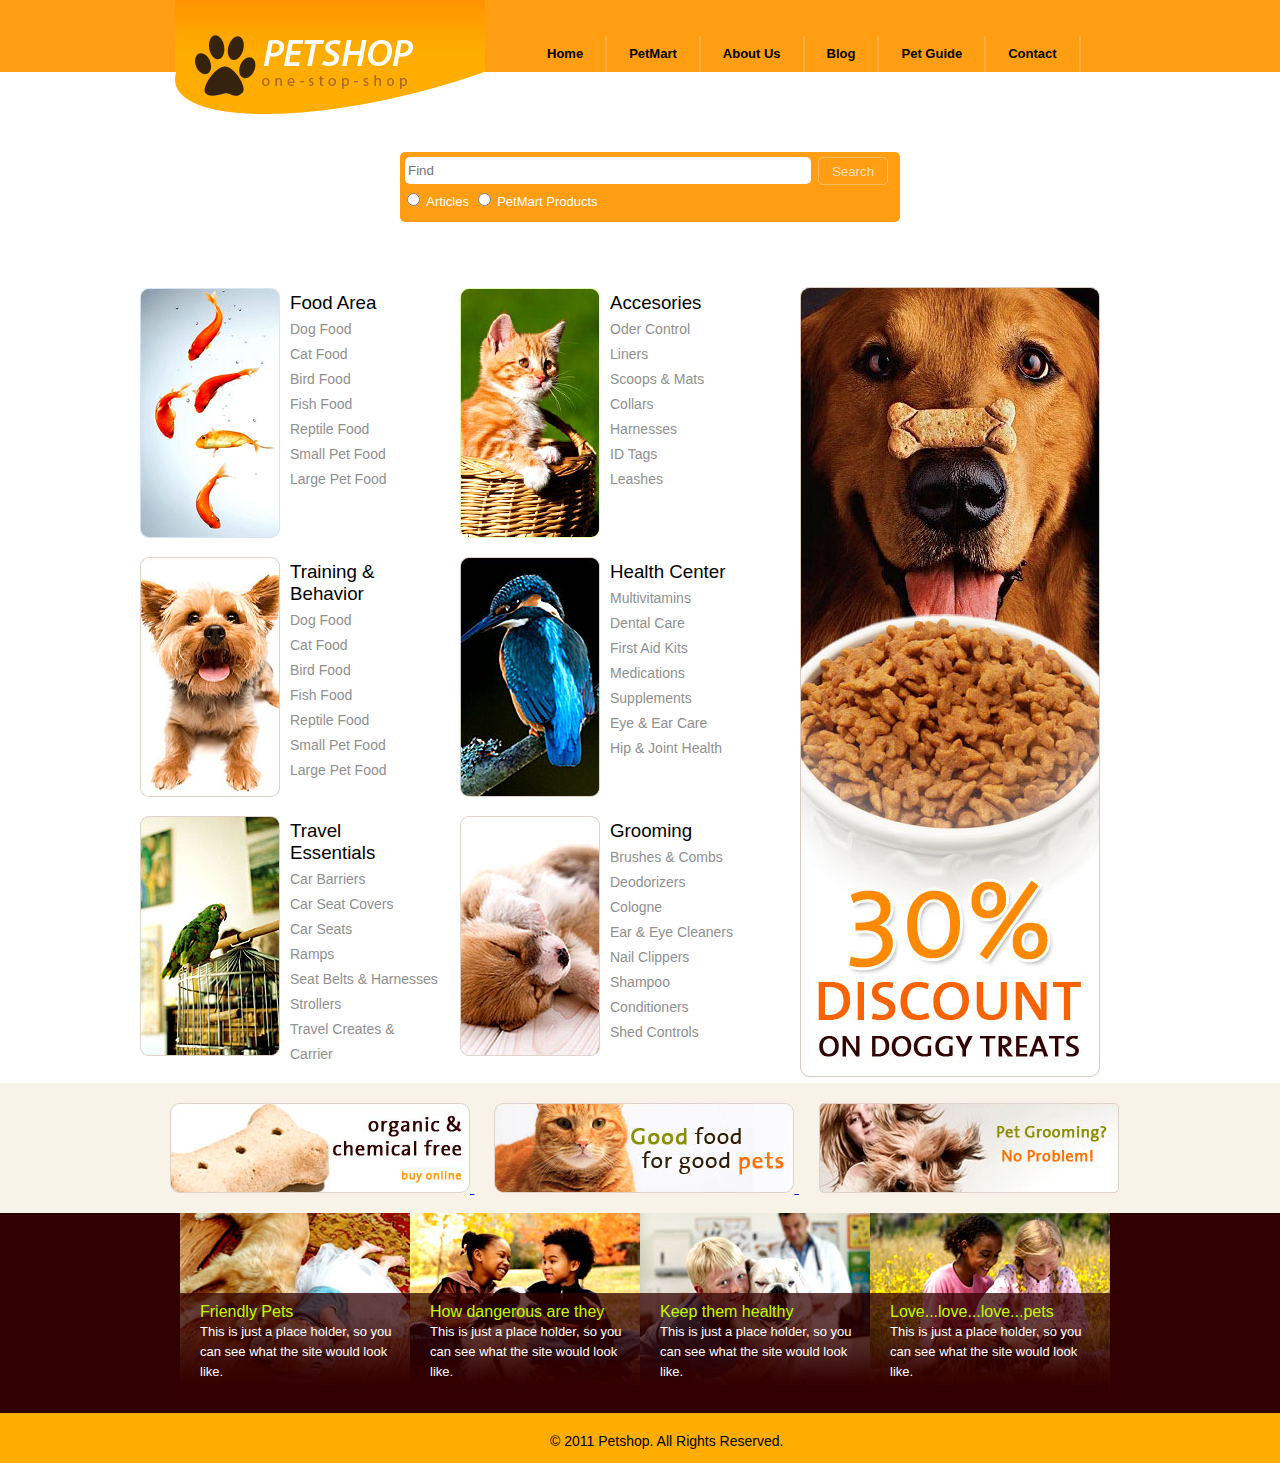
<file: petmart.html>
<!DOCTYPE html>
<html lang="en">
<head>
    <meta charset="UTF-8">
    <meta http-equiv="X-UA-Compatible" content="IE=edge">
    <meta name="viewport" content="width=device-width, initial-scale=1.0">
    <title>PetMart</title>
    <link rel="stylesheet" href="./style.css">
</head>
<body>
    <div class="head">
        <a href="">
            <div class="head-img">
                <img src="./Images/logo.gif" alt="">
            </div>
        </a>
        <div class="head-menu">
            <ul>
                <a href="./index.html">
                    <li>Home</li>
                </a>
                <a href="./petmart.html">
                    <li>PetMart</li>
                </a>
                <a href="./Aboutus.html">
                    <li>About Us</li>
                </a>
                <a href="./Blog.html">
                    <li>Blog</li>
                </a>
                <a href="./petguide.html">
                    <li>Pet Guide</li>
                </a>
                <a href="./Contact.html">
                    <li>Contact</li>
                </a>
            </ul>
        </div>
    </div>

    <div class="mart-search">
        <div class="mart-search1">
            <div class="mart-searchinput">
                <input type="text" placeholder="Find">
                <div>
                    <input type="button" value="Search">
                </div>
            </div>
            <div class="mart-radio">
                <input type="radio" name="Articles" id="a">
                <label for="a">Articles</label>
                <input type="radio" name=" PetMart Products" id="b">
                <label for="b"> PetMart Products</label>
            </div>                    
        </div>

    </div>

    <div class="mart-container">
        <div class="mart-content">
            <ul>
                <div class="mart-divsion">
                    <li>
                        <div>
                            <a href="./petmart.html">
                                <img src="./Images/mart1.jpg" alt="">
                            </a>
                        </div>
                        <div class="mart-list">
                            <h3>Food Area</h3>
                            <ul>
                                <a href="">
                                    <li>Dog Food</li>
                                    <li>Cat Food</li>
                                    <li>Bird Food</li>
                                    <li>Fish Food</li>
                                    <li>Reptile Food</li>
                                    <li>Small Pet Food</li>
                                    <li>Large Pet Food</li>
                                </a>
                            </ul>
                        </div>
                    </li>
                    <li>
                        <div>
                            <a href="">
                                <img src="./Images/mart2.jpg" alt="">
                            </a>
                        </div>
                        <div class="mart-list">
                            <h3>Accesories</h3>
                            <ul>
                                <a href="./petmart.html">
                                    <li>Oder Control</li>
                                    <li>Liners</li>
                                    <li>Scoops & Mats</li>
                                    <li>Collars</li>
                                    <li>Harnesses</li>
                                    <li>ID Tags</li>
                                    <li>Leashes</li>
                                </a>
                            </ul>
                        </div>
                    </li>
                </div>

                <div class="mart-divsion">
                    <li>
                        <div>
                            <a href="./petmart.html">
                                <img src="./Images/mart3.jpg" alt="">
                            </a>
                        </div>
                        <div class="mart-list">
                            <h3>Training & <br> Behavior</h3>
                            <ul>
                                <a href="">
                                    <li>Dog Food</li>
                                    <li>Cat Food</li>
                                    <li>Bird Food</li>
                                    <li>Fish Food</li>
                                    <li>Reptile Food</li>
                                    <li>Small Pet Food</li>
                                    <li>Large Pet Food</li>
                                </a>
                            </ul>
                        </div>
                    </li>
                    <li>
                        <div>
                            <a href="./petmart.html">
                                <img src="./Images/mart4.jpg" alt="">
                            </a>
                        </div>
                        <div class="mart-list">
                            <h3>Health Center</h3>
                            <ul>
                                <a href="">
                                    <li>Multivitamins</li>
                                    <li>Dental Care</li>
                                    <li>First Aid Kits</li>
                                    <li>Medications</li>
                                    <li>Supplements</li>
                                    <li>Eye & Ear Care</li>
                                    <li>Hip & Joint Health</li>
                                </a>
                            </ul>
                        </div>
                    </li>
                </div>

                <div class="mart-divsion">
                    <li>
                        <div>
                            <a href="./petmart.html">
                                <img src="./Images/mart5.jpg" alt="">
                            </a>
                        </div>
                        <div class="mart-list">
                            <h3>Travel <br> Essentials</h3>
                            <ul>
                                <a href="">
                                    <li>Car Barriers</li>
                                    <li>Car Seat Covers</li>
                                    <li>Car Seats</li>
                                    <li>Ramps</li>
                                    <li>Seat Belts & Harnesses</li>
                                    <li>Strollers</li>
                                    <li>Travel Creates & <br> Carrier </li>
                                </a>
                            </ul>
                        </div>
                    </li>
                    <li>
                        <div>
                            <a href="./petmart.html">
                                <img src="./Images/mart6.jpg" alt="">
                            </a>
                        </div>
                        <div class="mart-list">
                            <h3>Grooming</h3>
                            <ul>
                                <a href="">
                                    <li>Brushes & Combs</li>
                                    <li>Deodorizers</li>
                                    <li>Cologne</li>
                                    <li>Ear & Eye Cleaners</li>
                                    <li>Nail Clippers</li>
                                    <li>Shampoo</li>
                                    <li>Conditioners</li>
                                    <li>Shed Controls</li>
                                </a>
                            </ul>
                        </div>
                    </li>
                </div>

            </ul>

        </div>

        <div class="mart-image" >
            <a href="./petmart.html">
                <img src="./Images/mart7.jpg" alt="">
            </a>

        </div>

    </div>


    <div class="home-foot">
        <div>
           <a href="./index.html">
               <img src="./Images/head1.jpg" alt="">
           </a>
           <a href="./index.html">
               <img src="./Images/head2.jpg" alt="">
           </a>
           <a href="./index.html">
               <img src="./Images/head3.jpg" alt="">
           </a>
        </div>
   
       </div>
   
   
       <div class="home-footer">
               <div class="home-footer-images">
                   <img src="./Images/foot1.jpg" alt="">
                   <div>
                       <a href="./index.html">
                           Friendly Pets
                       </a>
                       <p>
                           This is just a place holder, so you can see what the site would look like.
                       </p>
                   </div>
               </div>
   
               <div class="home-footer-images">
                   <img src="./Images/foot2.jpg" alt="">
                   <div>
                       <a href="./index.html">
                           How dangerous are they
                       </a>
                       <p>
                           This is just a place holder, so you can see what the site would look like.
                       </p>
                   </div>
               </div>
   
               <div class="home-footer-images">
                   <img src="./Images/foot3.jpg" alt="">
                   <div>
                       <a href="./index.html">
                           Keep them healthy
                       </a>
                       <p>
                           This is just a place holder, so you can see what the site would look like.
                       </p>
                   </div>
               </div>
   
               <div class="home-footer-images">
                   <img src="./Images/foot4.jpg" alt="">
                   <div>
                       <a href="./index.html">
                           Love...love...love...pets
                       </a>
                       <p>
                           This is just a place holder, so you can see what the site would look like.
                       </p>
                   </div>
               </div>
       </div>
   
       <div class="home-end">
           
              <div>
                    &copy; 2011 Petshop. All Rights Reserved.
              </div>
           
   
       </div>
       
    
</body>
</html>
</file>
<file: style.css>
body
{
    padding: 0;
    margin: 0;
    font-family: sans-serif;
}

.head
{
    background-color: #ff9d13;
    height: 72px;
    width: 100%;
    display: flex;
}

.head-img img
{
    margin-left: 175px;
}

.head-menu
{
    width: 600px;
    height: 30px;
    margin-top: 20px;
    
}

.head-menu ul
{
    display: flex;
    
}

.head-menu ul a
{
    text-decoration: none;
}

.head-menu ul :hover
{
    color: white;
}

.head-menu ul a li
{
    list-style-type: none;
    font-weight: bold;
    font-size: 13px;
    color: black;
   
    border-right: 2px solid rgba(255, 255, 255, 0.178);
    padding-left: 22px;
    padding-right: 22px;
    padding-top: 10px;
    height: 40px;
    
}

.home-body
{
    height: 600px;
    width: auto;
    background: url(./Images/dog.jpg);
}
.home-container
{
    display: flex;
}


.home-items
{
    width: auto;
    height: auto;
    margin-left: 150px ;
    display: flex;
}

.home-container li
{
    height: auto;
    width: 270px;
    display: flex;
    margin-left: 10px;
    position: relative;
}

.home-text h3
{
    font-weight: lighter;
}

.home-text p
{
    font-weight: lighter;
    font-size: 14px;
    color: rgb(101, 101, 101);
}


.home-contents
{
    display: flex;
}

.home-side
{
    height: 70px;
    width: 300px;
    background-color: #ff9d13;
}

.home-sidebar
{
    height: 430px;
    width: 300px;
    
    margin-left: 50px;
    margin-top: 35px;
}

.home-sidebtn input
{
    height: 25px;
    width: 190px;
}

.home-sidebtn
{
    margin-top: 5px;
    margin-left: 8px;
    position: absolute;
    display: flex;
}

.home-sidebtn div input
{
    height: 30px;
    width: 80px;
    margin-left: 5px;
    background-color: #ff9d13;
    border: 1px solid;
    border-color: rgb(207, 203, 203);
    border-radius: 10%;
    color: rgb(202, 198, 198);
}

.home-radio
{
    margin-top: 45px;
    position: absolute;
    color: white;
    font-size: 13px;
}

.home-radio input
{
    margin-left: 10px;
}

.home-radio label
{
    margin-left: 10px;
}

.home-sidebtm
{
    height: 300px;
    width: 300px;
    background-color: rgb(246, 221, 175);
    position: absolute;
    margin-top: 35px;
}



.home-sideright ul
{
    display: flex;
    margin-left: -35px;
    position: absolute;
}

.home-sideright ul li
{
    list-style-type: none;
    font-size: 14px;
    font-weight: bold;
    margin-left: 15px;
}

.home-sideright ul li:hover
{
    color: rgb(101, 98, 98);
}

.home-list
{
    margin-top: 30px;
    position: absolute;
}

.home-list ul
{
    display: block;
    margin-left: -40px;
    position: absolute;

}

.home-list ul li
{
    font-weight: lighter;
    font-size: 14px;
    height: 25px;
    width: 250px;
    border: 1px solid;
    margin-top: 2px;
    position: relative;
    padding-left: 10px;
    padding-right: 10px;
    border-radius: 4px;
    color: rgb(100, 99, 99);
    background-color: #f6ca8c;
    display: flex;
    justify-content: space-between;
}

.home-list ul li p
{
    margin-top: 5px;
    /* position: absolute; */
}

.home-list ul li p:hover
{
    color: #ffad00;
}


.home-list ul li p:hover
{
    color: #ffad00;
}

.home-foot
{
    height: 130px;
    width: 100%;
    background-color: #f8f3e9;
    display: flex;
    text-align: center;
    
}

.home-foot div
{
    margin-left: 150px;
}

.home-foot div a img
{
    margin-top: 20px;
    margin-left: 20px;   
}

.home-footer
{
    height: 200px;
    background-color: #310000;
    display: flex; 
    justify-content: center; 
}

.home-footer-images
{
    height: 180px;
    width: 230px;
}

.home-footer-images div
{
    margin-top: -100px;
    margin-left: 20px;
   
    
}

.home-footer-images div a
{
    font-size: 16px;
    color: #bffb05;
    text-decoration: none;
}

.home-footer-images div p
{
    color: white;
    font-size: 13px;
    line-height: 20px;
    margin-top: 1px;
}

.home-end
{
    height: 50px;
    background-color: #ffad00;
    
}

.home-end div
{
    margin-top: 20px;
    position: absolute;
    margin-left: 550px;
    font-size: 14px;

}


/* ------------PETMART CSS------------------ */

.mart-search
{
    height: 200px;
    text-align: center;
}

.mart-search1
{
    background-color: #ff9d13;
    margin-top: 80px;
    margin-left: 400px;
    position: absolute;
    width: 500px;
    height: 70px;
    border-radius: 5px;

}

.mart-searchinput
{
    display: flex;
    padding: 5px;
}

.mart-searchinput input
{
    height: 23px;
    width: 400px;
    border-radius: 5px;
    border: 1px solid;
    border-color: rgba(255, 255, 255, 0.329);
}

.mart-searchinput div input
{
    height: 28px;
    width: 70px;
    margin-left: 7px;
    background-color: transparent;
    border: 1px solid;
    border-color: rgba(255, 255, 255, 0.329);
    color: rgba(255, 255, 255, 0.678);
    border-radius: 5px;
}

.mart-radio

{
    margin-left: -300px;
    font-size: 13px;
    color: white;
}

.mart-container
{
    margin-left: 100px;
    width: 720px;
    display: flex;
}

.mart-divsion
{
    display: flex;
    margin-top: 15px;
    justify-content: space-around;
}

.mart-divsion li
{
    display: flex;
    width: 320px;
    
}


.mart-list
{
    margin-top: -15px;
}


.mart-list h3
{
    margin-left: 10px;
    font-weight: lighter;
}

.mart-list ul a
{
    color: white;
    text-decoration: none;
   
}

.mart-list ul
{
    margin-top: -15px;
}

.mart-list ul a li
{
    font-weight: lighter;
    margin-left: -30px;
    font-size: 14px;
    line-height: 25px;
    color: #8f8f8f;
}

.mart-list ul a li:hover
{
    color: black;
}

.mart-image
{
    margin-top: 15px;
    position: absolute;
    margin-left: 700px;
}



/* ---------------ABOUT US CSS----------- */


.about-container
{
    display: flex;
    height: 1050px;
}
.about-content
{
    width: 600px;
    margin-left: 200px;
    margin-top: 80px;
}

.about-text
{
    margin-top: 20px;
}

.about-text a
{
    text-decoration: none;

}

.about-text a h2
{
    color: #ff9506;
    font-weight: lighter;
}

.about-text a h2:hover
{
    color: #7F7154;
}

.about-text p
{
    color:#7F7154;
    font-size: 14px;
    line-height: 25px;
    text-align: justify;
    margin-top: -15px;
}

.about-side
{
    margin-left: 40px;
    margin-top: 80px;
    width: 300px;
}

.about-topic
{
    margin-top: -20px;
}

.about-topic ul li
{
    display: flex;
    list-style-type: none;
    margin-left: -35px;
    margin-top: 10px;
    height: 150px;
}

.about-text
{
    margin-top: -10px;
}

.about-text a
{
    text-decoration: none;
}

.about-text h3
{
    font-weight: lighter;
    color: black;
}


/* -------------BLOG CSS-------------- */



.blog-content
{
    display: flex;
}

.blog-container
{
    margin-top: 100px;
    /* background-color: green; */
    margin-left: 130px;
    width: 700px;
}

.blog-container ul li
{
    list-style-type: none;
    border-top: 1px solid ;
    border-left: 1px solid ;
    border-radius: 10px;
    border-color: #b7b7b7;
}

.blog-head
{
    display: flex;
   
}

.blog-head h3
{
    margin-left: 10px;
    font-weight: lighter;
}

.blog-head h2
{
    margin-left: 30px;
    font-weight: 200;
    color: #ff9d13;
    font-size: 24px;
}

.blog-social 
{
    margin-left: 550px;
    margin-top: 25px;
    position: absolute;
}

.blog-social  a
{
    text-decoration: none;
}

.blog-social  a img
{
    height: 20px;
    width: 20px;
}

.blog-container ul li p
{
    margin-left: 30px;
    font-size: 14px;
    line-height: 25px;
    color: #807e7e;
}

.blog-foot
{
    display: flex;
    justify-content: space-between;
    margin-left: 50px;
    margin-right: 50px;
    margin-top: 60px;
}

.blog-foot a
{
    text-decoration: none;
}

.blog-foot1
{
    border-top: 1px solid;
    border-color: #7f7154a9;
    color: #807e7e;
    
}

.blog-side
{
    margin-top: 100px;
    margin-left: 50px;
    border: 1px solid;
    width: 290px;
    height: fit-content;
    border-color: #807e7e71;
    border-radius: 10px;
}

.blog-side h2
{
    margin-left: 30px;
    font-weight: lighter;
    margin-top: 60px;
}

.blog-side ul li
{
    border-top: 1px solid;
    height: 50px;
    width: 200px ;
    border-color: #807e7e6f;
    padding-top: 20px;
    color: #ff9506;
    list-style-type: none;
    font-size: 20px;
   
}


/* ----------PET GUIDE CSS--------------- */


.body
{
    margin-top: 80px;
    margin-left: 200px;
    display: flex;
}

.body-one
{
    height: auto;
    width: 600px;

}

.body-one p
{
    color: #807e7e;
    font-size: 14px;
    line-height: 25px;
}

.body-list
{
    margin-left: -40px;
    margin-top: 60px;
}

.body-list-set
{
    display: flex;
}



.body-list-set li
{
    list-style-type: none;
    text-align: center;
    
   
}

.body-list-set li h3
{
    background-color: #ff9d13;
    height: 25px;
    width: 220px;
    margin-right: 50px;
    font-weight: lighter;   
    padding-top: 5px;
    color: white;
    
}

.body-list-set li p
{
    height: 200px;
    width: 230px;
   
}

.guide-btn
{
    border-top: 2px solid;
    border-color: #807e7e;
    width: 500px;
    border-style:dotted;
    border-bottom-color: white;
    border-left-color: white;
    border-right-color: white;
    padding: 20px;
}

.guide-btn a
{
    text-decoration: none;
}

.guide-btn a input
{
    height: 40px;
    width: auto;
}

.guide-side
{
    border: 1px solid;
    border-color: #807e7e;
    width: 300px;
    height: fit-content;
    border-radius: 10px;
}

.guide-side h2
{
    font-weight: lighter;
    margin-left: 30px;
}

.guide-side ul a 
{
    text-decoration: none;
}

.guide-side ul a li
{
    color: #807e7e;
    font-size: 14px;
    list-style-type: none;
    margin-left: 30px;
    line-height: 25px;
}

.guide-side ul a li:hover
{
    color: #ff9506;
}



/* -----------CONTACT CSS-------------- */


.contact-content
{
    display: flex;
}

.contact-body
{
    width: 600px;
    margin-left: 200px;
    margin-top: 100px;
}

.contact-body p
{
    line-height: 25px;
    color: #807e7e;
    font-size: 14px;
}

.contact-body2
{
    margin-top: 70px;
    margin-left: -30px;
}

.contact-body2 ul li
{
    list-style-type: none;
}

.contact-body2 ul li h2
{
    color: #ff9506;
    font-weight: lighter;
    border-bottom: 0.5px solid rgba(128, 128, 128, 0.269);
    width: 500px;
}

.contact-body2 ul li p
{
    margin-top: -20px;
}

.contact-side
{
    margin-top: 100px;
    margin-left: 60px;
}

.contact-side h2
{
    font-weight: lighter;
    font-size: 30px;
}

.contact-side a
{
    text-decoration: none;
}

.contact-social
{
    display: flex;
    padding: 10px;
}   

.contact-social img
{
    height: 40px;
    width: 40px;
}

.contact-social p
{
    margin-left: 30px;
    color: #807e7e;
    font-size: 14px;
}

.contact-line
{
    border-bottom: 1px solid;
    width: 110px;
    margin-left: 25px;
    border-color: #807e7e72;
}
</file>
